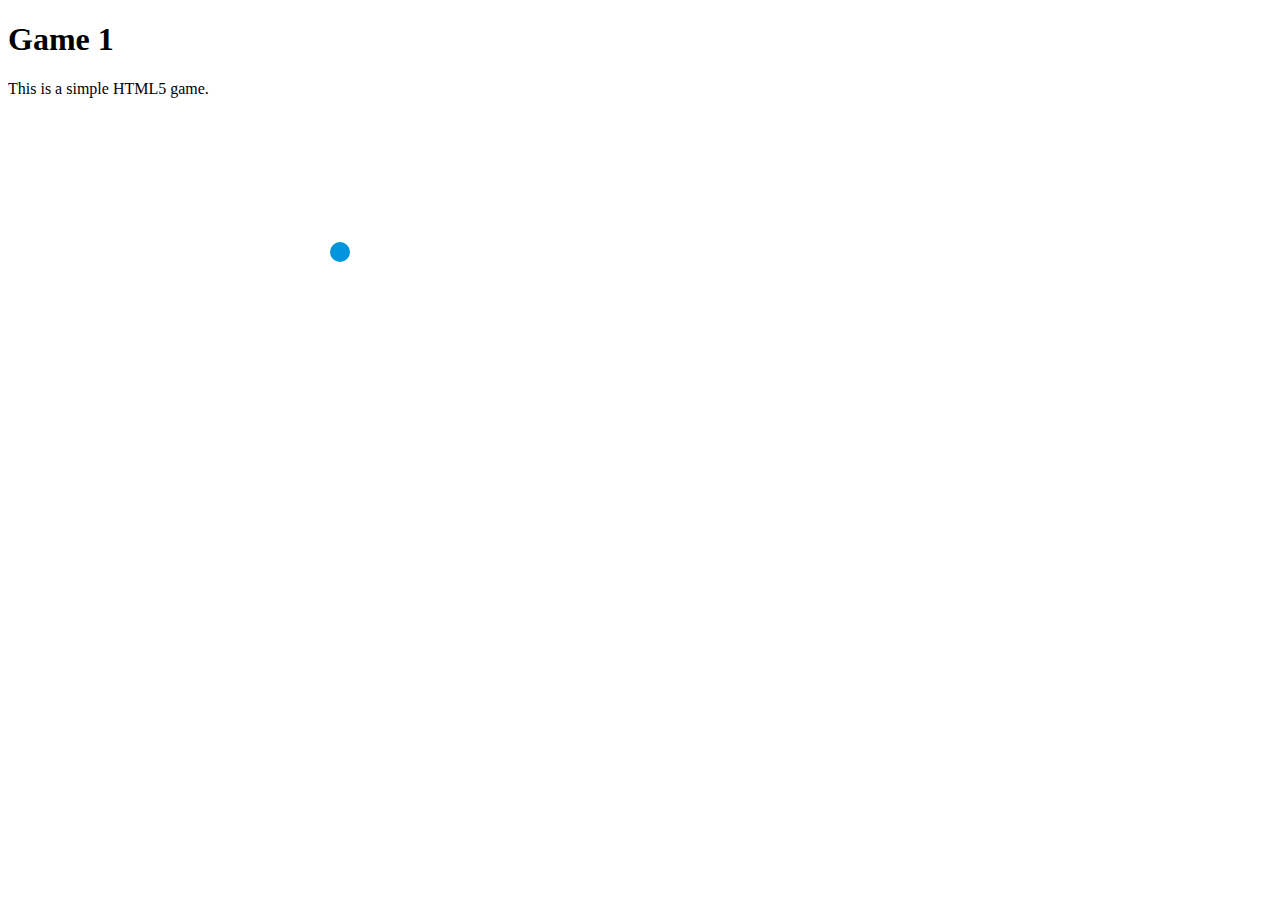
<file: game1.html>
<!DOCTYPE html>
<html lang="en">
<head>
    <meta charset="UTF-8">
    <meta name="viewport" content="width=device-width, initial-scale=1.0">
    <title>Game 1</title>
</head>
<body>
    <h1>Game 1</h1>
    <p>This is a simple HTML5 game.</p>
    <canvas id="gameCanvas" width="400" height="300"></canvas>
    <script src="game1.js"></script> <!-- Your game's JavaScript file -->
</body>
</html>
</file>
